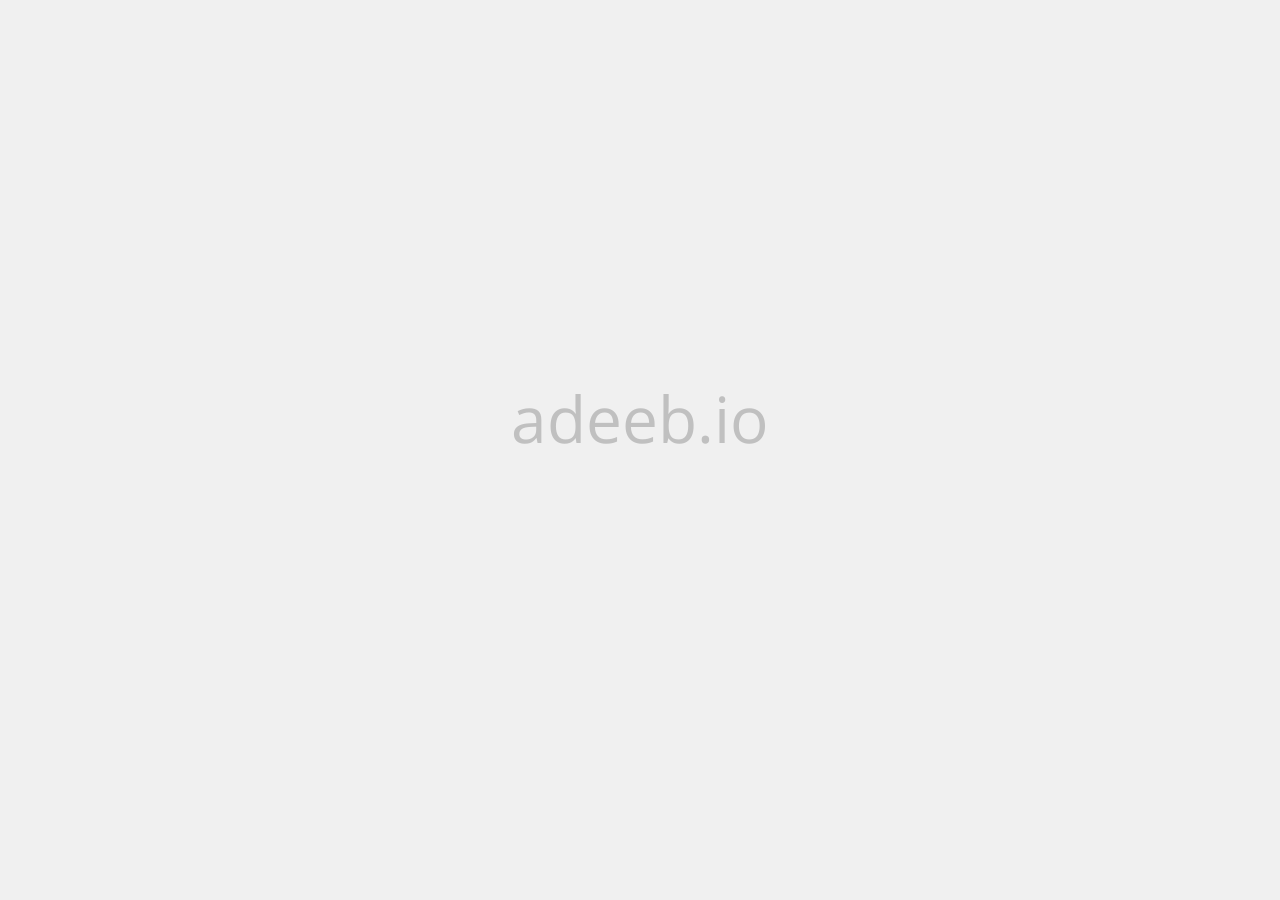
<file: index.html>
<!DOCTYPE html>
<html lang="en">
<head>
    <meta charset="UTF-8">
    <meta name="viewport" content="width=device-width, initial-scale=1.0">
    <title>adeeb.io</title>

    <style>
        @import url('https://fonts.googleapis.com/css?family=Open+Sans:400,600,700,800');

        html, body {
            margin: 0;
            padding: 0;
            width: 100%;
            height: 100%;
        }

        body {
            display: flex;
            align-items: center;
            justify-content: center;
            background-color: #F0F0F0;
            font-family: 'Open Sans', sans-serif;
            font-size: 4em;
            font-weight: 400;
            color: #C0C0C0;
        }

        .logo {
            transform: translateY(-0.5em);
        }
    </style>
</head>
<body>
    <span class="logo">adeeb.io</span>
</body>
</html>
</file>
